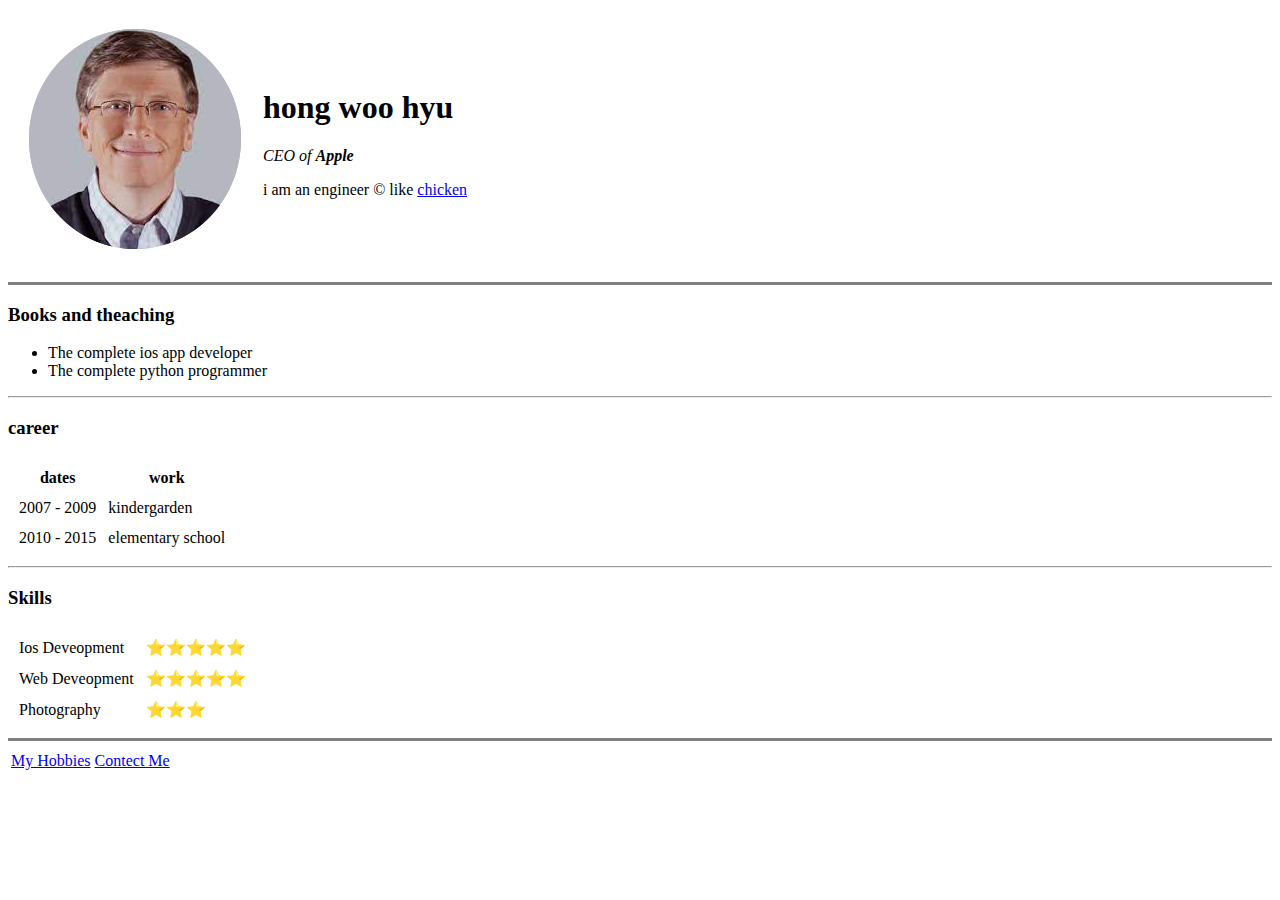
<file: index.html>
<!DOCTYPE html>
<html lang="en" dir="ltr">

<head>
  <meta charset="utf-8">
  <title>woohyun's Personal Site</title>
</head>

<body style="background-color: # EAF6F6;">

  <table cellspacing="20">
    <tr>
      <td><img src="images/picture.png" alt="picture"></td>
      <td>
        <h1> hong woo hyu</h1>
        <p><em>CEO of <strong>Apple</strong></em></p>
        <p>i am an engineer © like <a href="https://assets.epicurious.com/photos/5732526f1877f76a0e20831c/1:1/w_2560%2Cc_limit/EP_05102016_PeruvianStyleRoastChicken_recipe_.jpg">chicken</a></p>
      </td>
    </tr>
  </table>
  <hr size=3 noshade />
  <h3>Books and theaching</h3>
  <ul>
    <li>The complete ios app developer</li>
    <li>The complete python programmer</li>
  </ul>
  <hr>
  <h3>career</h3>
  <table cellspacing='10'>
    <thead>
      <tr>
        <th>dates</th>
        <th>work</th>
      </tr>
    </thead>
    <tbody>

    </tbody>
    <tfoot>

    </tfoot>
    <tr>
      <td>2007 - 2009</td>
      <td>kindergarden</td>
    </tr>
    <tr>
      <td>2010 - 2015</td>
      <td>elementary school</td>
    </tr>
  </table>
  <hr>
  <h3>Skills</h3>

  <table cellspacing = '10'>
    <tr>
      <td>Ios Deveopment</td>
      <td>⭐⭐⭐⭐⭐</td>
    </tr>
    <tr>
      <td>Web Deveopment</td>
      <td>⭐⭐⭐⭐⭐</td>
    </tr>
    <tr>
      <td>Photography</td>
      <td>⭐⭐⭐</td>
    </tr>
  </table>


  <hr size=3 noshade />
  <table>
    <tr>
      <td> <a href="My Hobbies.html"> My Hobbies </a> </td>
      <td> <a href="Contect Me.html"> Contect Me </a></td>
    </tr>
  </table>


</body>

</html>
</file>
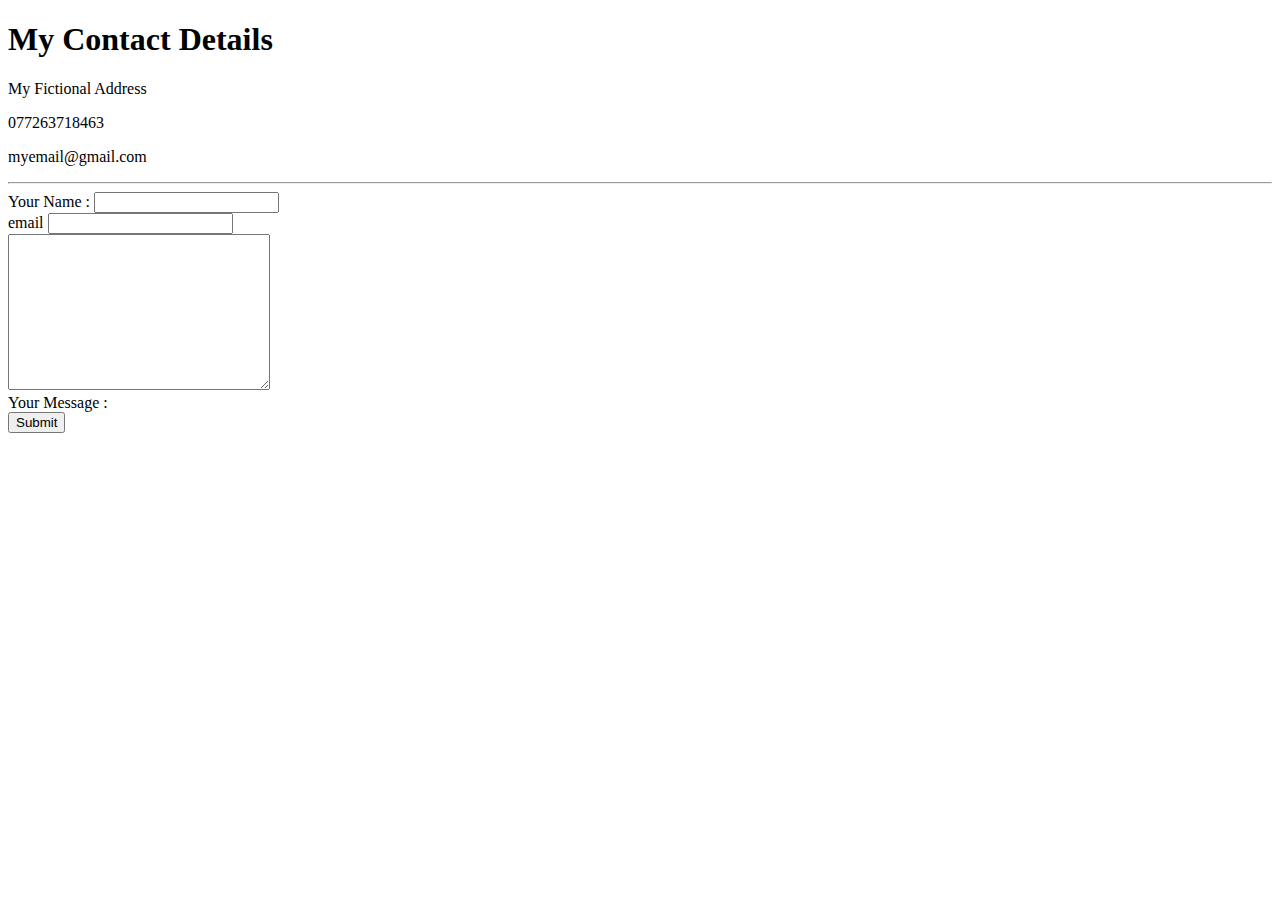
<file: Contect Me.html>
<!DOCTYPE html>
<html lang="en" dir="ltr">
  <head>
    <meta charset="utf-8">
    <title>Contact Me</title>
  </head>
  <body>
    <h1>My Contact Details</h1>
    <p>My Fictional Address</p>
    <p>077263718463</p>
    <p>myemail@gmail.com</p>
    <hr>
    <form action="mailto:6885hong@naver.com" method="post" enctype="text/plain">
      <label>Your Name :</label>
      <input type="text" name="Your Name" value=""><br>
      <label>email</label>
      <input type="email" name="your email" value=""><br>
      <textarea name="Your Message" rows="10" cols="30"></textarea><br>
      <label>Your Message :</label><br>
      <input type="submit" name="">

    </form>
  </body>
</html>
</file>
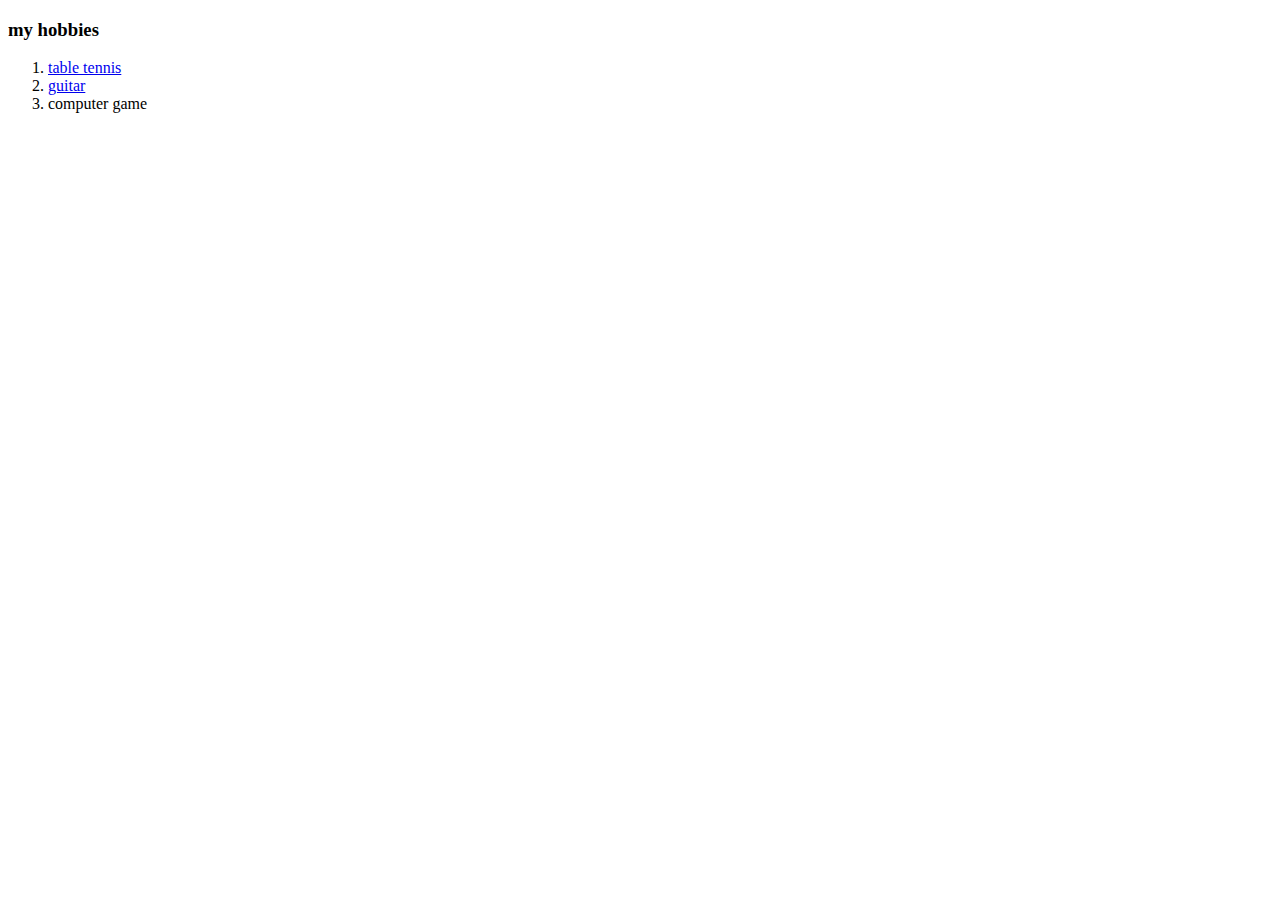
<file: My Hobbies.html>
<!DOCTYPE html>
<html lang="en" dir="ltr">
  <head>
    <meta charset="utf-8">
    <title>My Hobbies</title>
  </head>
  <body>
    <h3>my hobbies</h3>
    <ol>
      <li><a href="https://www.youtube.com/watch?v=msn0zfdEk58">table tennis</a></li>
      <li><a href="https://www.youtube.com/watch?v=K5GYc3PG1ZA">guitar</a></li>
      <li>computer game</li>
    </ol>  
  </body>
</html>
</file>
